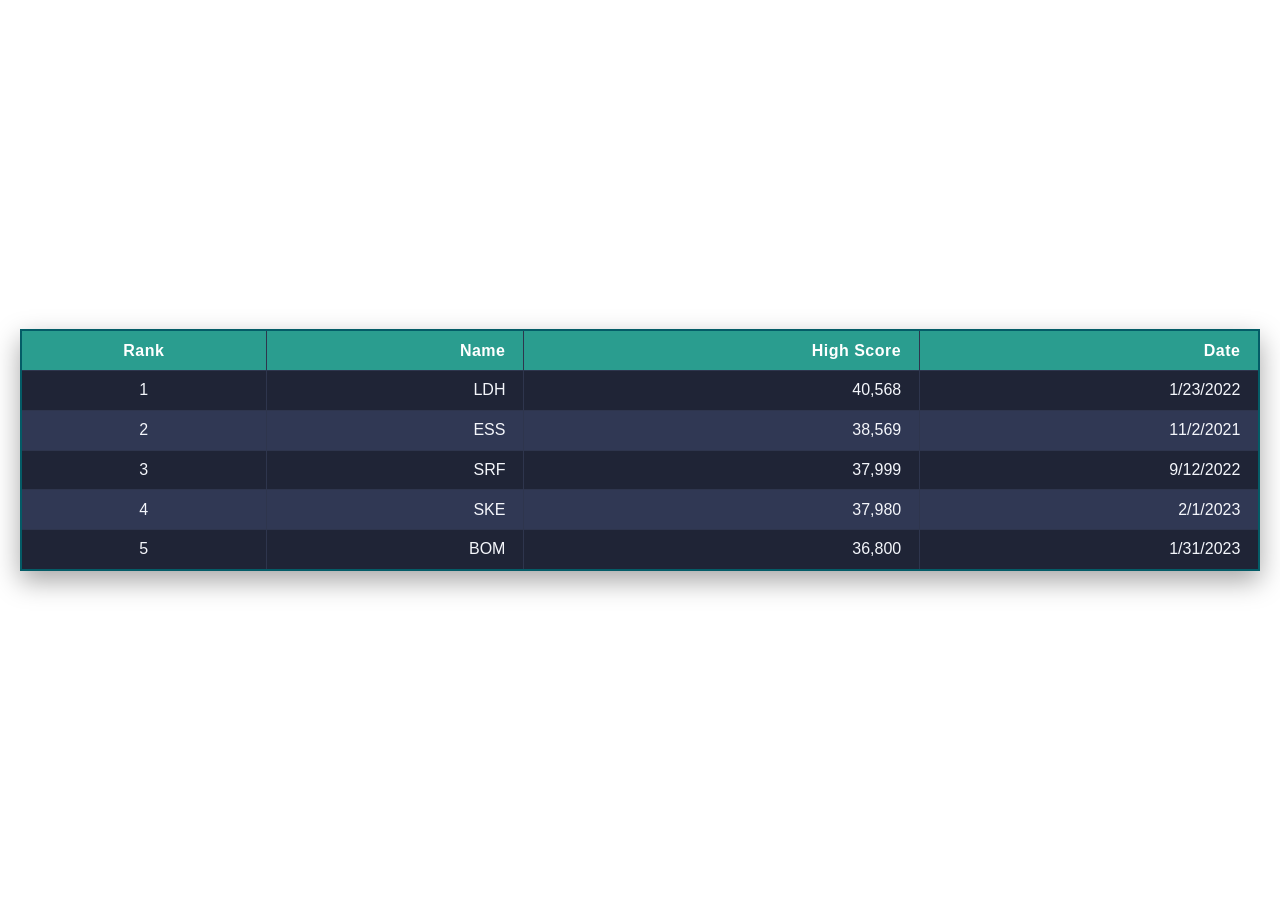
<file: starterindex.html>
<!DOCTYPE html>
<html lang="en">

<head>
  <meta charset="UTF-8" />
  <meta http-equiv="X-UA-Compatible" content="IE=edge" />
  <meta name="viewport" content="width=device-width, initial-scale=1.0" />
  <link rel="stylesheet" href="styles.css" />
  <title>Document</title>
</head>

<body>
  <table>
    <thead>
      <tr>
        <th class="center">Rank</th>
        <th>Name</th>
        <th>High Score</th>
        <th>Date</th>
      </tr>
    </thead>
    <tbody>
      <tr>
        <td class="center">1</td>
        <td>LDH</td>
        <td>40,568</td>
        <td>1/23/2022</td>
      </tr>
      <tr>
        <td class="center">2</td>
        <td>ESS</td>
        <td>38,569</td>
        <td>11/2/2021</td>
      </tr>
      <tr>
        <td class="center">3</td>
        <td>SRF</td>
        <td>37,999</td>
        <td>9/12/2022</td>
      </tr>
      <tr>
        <td class="center">4</td>
        <td>SKE</td>
        <td>37,980</td>
        <td>2/1/2023</td>
      </tr>
      <tr>
        <td class="center">5</td>
        <td>BOM</td>
        <td>36,800</td>
        <td>1/31/2023</td>
      </tr>
    </tbody>
  </table>
</body>

</html>
</file>
<file: styles.css>
* {
  box-sizing: border-box;
}

body {
  font-family: 'Plus Jakarta Sans', 'Segoe UI', Tahoma, sans-serif;
  background-attachment: #161925;
  color: #f4f6fb;
  margin: 0;
  padding: 40px 20px;
  display: flex;
  justify-content: center;
  align-items: center;
  min-height: 100vh;
}

.leaderboard-wrapper {
  text-align: center;
  width: 100%;
  max-width: 640px;
}

h1 {
  font-family: 'Orbitron', sans-serif;
  color: #ff7b54;
  font-size: 1.75;
  margin-bottom: 6px;
  letter-spacing: 0.5px;
}

.subtitle {
  color: hwb(189 4% 61%);
  margin-top: 0;
  margin-bottom: 24px;
  font-size: 0.98rem;
}

table {
  width: 100%;
  border: 2px solid #045c67;
  border-collapse: collapse;
  background-color: #1f2436;
  box-shadow: 0 10px 25px rgba(0, 0, 0, 0.35);
}

th,
td {
  border: 1px solid #2e354d;
  text-align: right;
  padding: 0.65em 1.1em;
}

th.center,
td.center {
  text-align: center;
}

th.left,
td.left {
  text-align: left;
}

thead {
  background-color: #2a9d8f;
  color: #ffffff;
  font-family: 'Orbitron', sans-serif;
  letter-spacing: 0.5px;
}

tbody tr:nth-child(even) {
  background-color: #303854;
  transition: background-color 0.2s ease;
}
</file>
